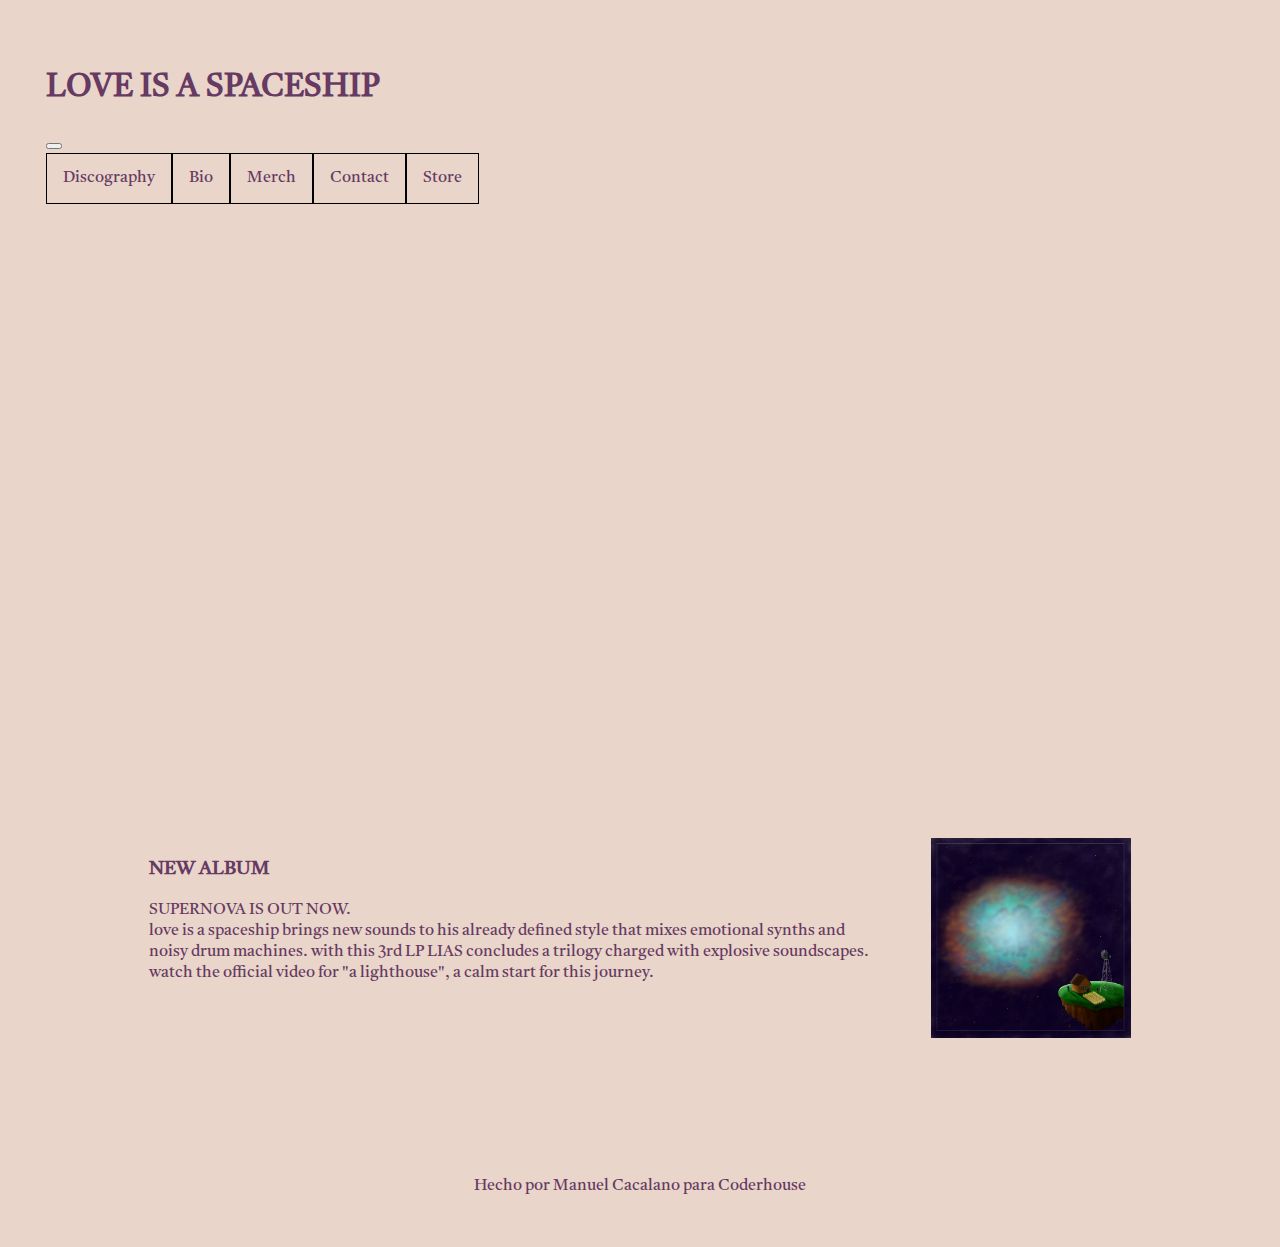
<file: index.html>
<!DOCTYPE html>
<html lang="es">
<head>
    <meta charset="UTF-8">
    <meta name="viewport" content="width=device-width, initial-scale=1">
    <meta name="description" content="bienvenido al sitio web del artista love is a spaceship, en él encontrarás merchandising, acceso a su discografía, novedades y una breve descripción de su obra. también podrás contactarte con el artista">
    <meta name="keywords" content="MÚSICA, VIDEOS, AMBIENT, SOUNDSCAPE">
    <title>LOVE IS A SPACESHIP</title>
    <link rel="stylesheet" type="text/css" href="./styles/styles.css"/>
    <link rel="preconnect" href="https://fonts.googleapis.com">
    <link rel="preconnect" href="https://fonts.gstatic.com" crossorigin>
    <link href="https://fonts.googleapis.com/css2?family=Tiro+Devanagari+Marathi&display=swap" rel="stylesheet"> 
    <link href="https://cdn.jsdelivr.net/npm/bootstrap@5.2.0-beta1/dist/css/bootstrap.min.css" rel="stylesheet" integrity="sha384-0evHe/X+R7YkIZDRvuzKMRqM+OrBnVFBL6DOitfPri4tjfHxaWutUpFmBp4vmVor" crossorigin="anonymous">
</head>
<body class="gridContainer">
    <header>
<!-- Logo -->
        <a href="./index.html" class="text-decoration-none"><h1 class="headerLogo">LOVE IS A SPACESHIP</h1></a>
<!-- Navbar -->
        <nav class="navbar navbar-expand-lg bg-none">
            <div class="container-fluid">
              <button class="navbar-toggler" type="button" data-bs-toggle="collapse" data-bs-target="#navbarNav" aria-controls="navbarNav" aria-expanded="false" aria-label="Toggle navigation">
                <span class="navbar-toggler-icon"></span>
              </button>
              <div class="collapse navbar-collapse" id="navbarNav">
                <ul class="navbar-nav">
                  <li class="nav-item">
                    <a class="nav-link" href="./pages/discography.html">Discography</a>
                  </li>
                  <li class="nav-item">
                    <a class="nav-link" href="./pages/bio.html">Bio</a>
                  </li>
                  <li class="nav-item">
                    <a class="nav-link" href="./pages/merch.html">Merch</a>
                  </li>
                  <li class="nav-item">
                    <a class="nav-link" href="./pages/contact.html">Contact</a>
                  </li>
                  <li class="nav-item">
                    <a class="nav-link" href="https://loveisaspaceship.bandcamp.com/" target="_blank">Store</a>
                  </li>
                </ul>
              </div>
            </div>
          </nav>
    </header>
<main class="main" class="container">
    <div class="col">
      <!-- Video destacado -->
    <section>
        <div class="row" class="videowrapper">
        <iframe width="500" height="500" src="https://www.youtube.com/embed/Tj5dAQHQgdU" title="YouTube video player" frameborder="0" allow="accelerometer; autoplay; clipboard-write; encrypted-media; gyroscope; picture-in-picture" allowfullscreen></iframe>
        </div>
    </section>
    <!-- Articulo destacado -->
    <article class="mainArticle">
        <div class="col">
        <h3>NEW ALBUM</h3>
        <p> 
            SUPERNOVA IS OUT NOW.
            <br/>
            love is a spaceship brings new sounds to his already defined style that mixes emotional synths and noisy drum machines. with this 3rd LP
            LIAS concludes a trilogy charged with explosive soundscapes. watch the official video for "a lighthouse", a calm start for this journey.
        </p>
        </div>
           <div>
            <a href="https://open.spotify.com/album/25Ow7mnJmatDlXEeY6L1rv?si=rSVdOAlHQNy2ylrPgvWaPw" target="_blank">
              <img src="./assets/04.jpeg" alt="supernova" title="supernova" height="200px" width="200px"/>
            </a>
          </div>
          </div>
    </article>
</main>
<!-- Footer -->
    <footer class="footer">
        <p class="footer__text">
            Hecho por <a class="text-decoration-none" class="footer__text" href="https://github.com/manuelcacalano" target="_blank"> Manuel Cacalano </a>para <a class="text-decoration-none" class="footer__text" href="https://www.coderhouse.com/" target="_blank" class="text-decoration-none">Coderhouse</a>
        </p>
    </footer>
<script src="https://cdn.jsdelivr.net/npm/bootstrap@5.2.0-beta1/dist/js/bootstrap.bundle.min.js" integrity="sha384-pprn3073KE6tl6bjs2QrFaJGz5/SUsLqktiwsUTF55Jfv3qYSDhgCecCxMW52nD2" crossorigin="anonymous"></script>
</body>
</html>
</file>
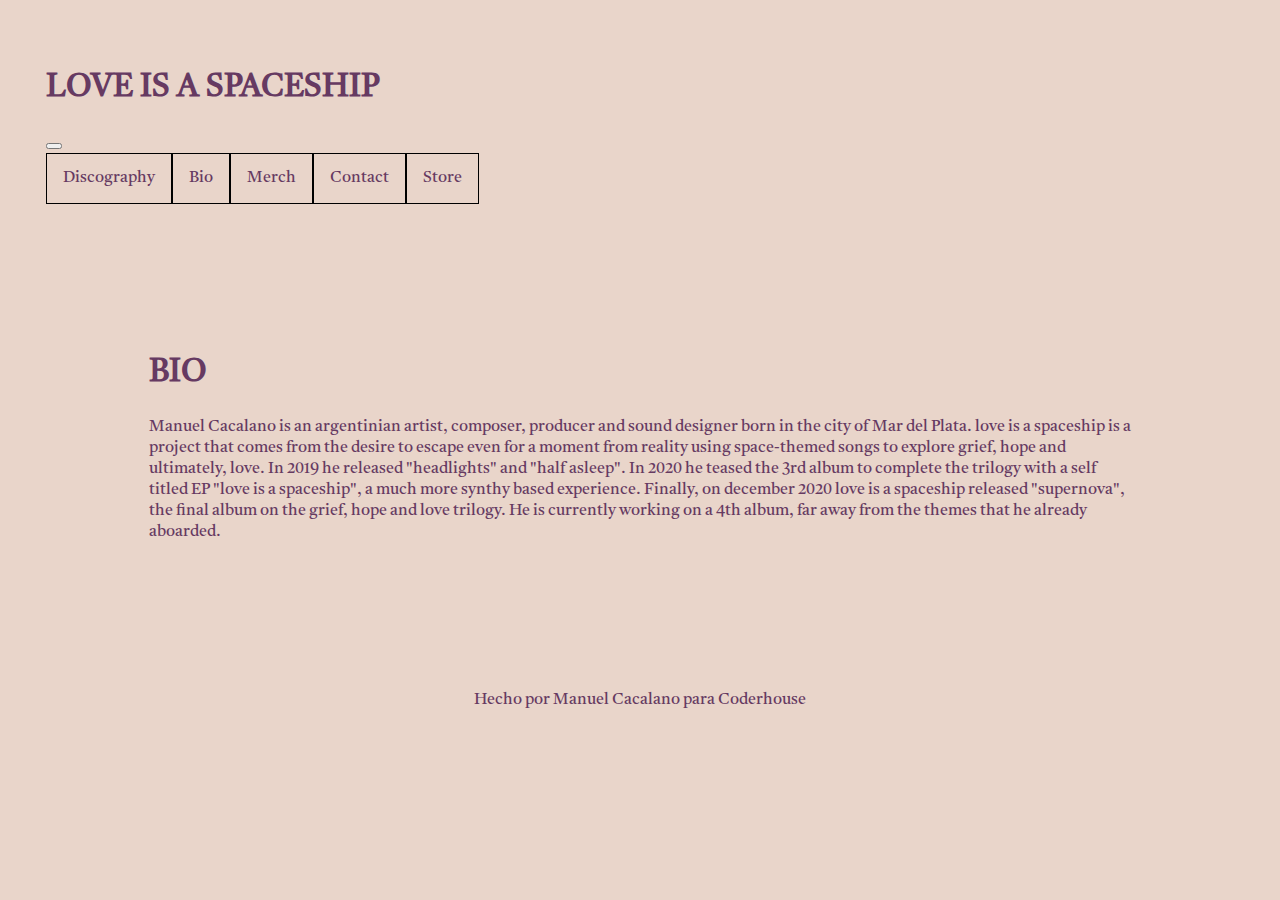
<file: pages/bio.html>
<!DOCTYPE html>
<html lang="es">
<head>
    <meta charset="UTF-8">
    <meta name="viewport" content="width=device-width, initial-scale=1">
    <meta name="description" content="en esta página encontrarás una breve biografía del artista love is a spaceship">
    <meta name="keywords" content="MÚSICA, VIDEOS, AMBIENT, SOUNDSCAPE">
    <title>BIO/LOVE IS A SPACESHIP</title>
    <link rel="stylesheet" type="text/css" href="../styles/styles.css"/>
    <link rel="preconnect" href="https://fonts.googleapis.com">
    <link rel="preconnect" href="https://fonts.gstatic.com" crossorigin>
    <link href="https://fonts.googleapis.com/css2?family=Tiro+Devanagari+Marathi&display=swap" rel="stylesheet"> 
    <link href="https://cdn.jsdelivr.net/npm/bootstrap@5.2.0-beta1/dist/css/bootstrap.min.css" rel="stylesheet" integrity="sha384-0evHe/X+R7YkIZDRvuzKMRqM+OrBnVFBL6DOitfPri4tjfHxaWutUpFmBp4vmVor" crossorigin="anonymous">
</head>
<body class="gridContainer">
    <header>
      <!-- Logo -->
        <a href="../index.html" class="text-decoration-none"><h1 class="headerLogo">LOVE IS A SPACESHIP</h1></a>
        <!-- Navbar -->
        <nav class="navbar navbar-expand-lg bg-none">
            <div class="container-fluid">
              <button class="navbar-toggler" type="button" data-bs-toggle="collapse" data-bs-target="#navbarNav" aria-controls="navbarNav" aria-expanded="false" aria-label="Toggle navigation">
                <span class="navbar-toggler-icon"></span>
              </button>
              <div class="collapse navbar-collapse" id="navbarNav">
                <ul class="navbar-nav">
                  <li class="nav-item">
                    <a class="nav-link" href="./discography.html">Discography</a>
                  </li>
                  <li class="nav-item">
                    <a class="nav-link" href="./bio.html">Bio</a>
                  </li>
                  <li class="nav-item">
                    <a class="nav-link" href="./merch.html">Merch</a>
                  </li>
                  <li class="nav-item">
                    <a class="nav-link" href="./contact.html">Contact</a>
                  </li>
                  <li class="nav-item">
                    <a class="nav-link" href="https://loveisaspaceship.bandcamp.com/" target="_blank">Store</a>
                  </li>
                </ul>
              </div>
            </div>
          </nav>
    </header>
    <main class="main">
        <article class="article">
          <!-- Titulo -->
            <h1>BIO</h1>
            <!-- Texto -->
            <p>
                Manuel Cacalano is an argentinian artist, composer, producer and sound designer born in the city of Mar del Plata. love is a spaceship is a project
                that comes from the desire to escape even for a moment from reality using space-themed songs to explore grief, hope and ultimately, love.
                In 2019 he released "headlights" and "half asleep". In 2020 he teased the 3rd album to complete the trilogy with a self titled EP "love is a spaceship", a much more synthy based experience.
                Finally, on december 2020 love is a spaceship released "supernova", the final album on the grief, hope and love trilogy. He is currently working on a 4th album, far away from the themes that he already aboarded.
            </p>
        </article>
    </main>
    <!-- Footer -->
    <footer class="footer">
        <p class="footer__text">
            Hecho por <a class="text-decoration-none" class="footer__text" href="https://github.com/manuelcacalano" target="_blank"> Manuel Cacalano </a>para <a class="text-decoration-none" class="footer__text" href="https://www.coderhouse.com/" target="_blank" class="text-decoration-none">Coderhouse</a>
        </p>
    </footer>
<script src="https://cdn.jsdelivr.net/npm/bootstrap@5.2.0-beta1/dist/js/bootstrap.bundle.min.js" integrity="sha384-pprn3073KE6tl6bjs2QrFaJGz5/SUsLqktiwsUTF55Jfv3qYSDhgCecCxMW52nD2" crossorigin="anonymous"></script>
</body>
</html>
</file>
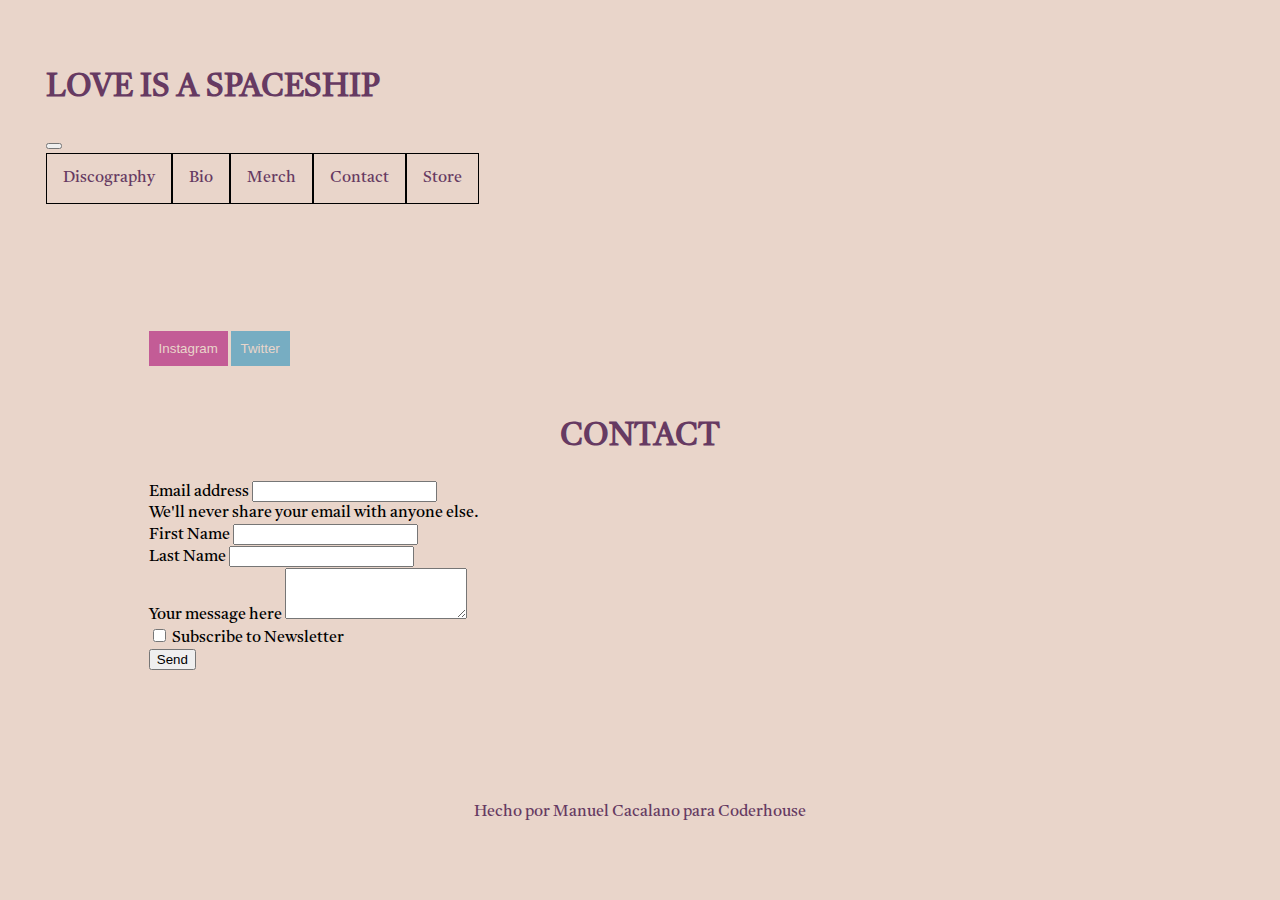
<file: pages/contact.html>
<!DOCTYPE html>
<html lang="es">

<head>
  <meta charset="UTF-8">
  <meta name="viewport" content="width=device-width, initial-scale=1">
  <meta name="description" content="en esta página tendrá acceso a las redes sociales del artista y también podrá dejarle un mensaje personalizado">
  <meta name="keywords" content="MÚSICA, VIDEOS, AMBIENT, SOUNDSCAPE">
  <title>CONTACT/LOVE IS A SPACESHIP</title>
  <link rel="stylesheet" type="text/css" href="../styles/styles.css" />
  <link rel="preconnect" href="https://fonts.googleapis.com">
  <link rel="preconnect" href="https://fonts.gstatic.com" crossorigin>
  <link href="https://fonts.googleapis.com/css2?family=Tiro+Devanagari+Marathi&display=swap" rel="stylesheet">
  <link href="https://cdn.jsdelivr.net/npm/bootstrap@5.2.0-beta1/dist/css/bootstrap.min.css" rel="stylesheet"
    integrity="sha384-0evHe/X+R7YkIZDRvuzKMRqM+OrBnVFBL6DOitfPri4tjfHxaWutUpFmBp4vmVor" crossorigin="anonymous">
</head>

<body class="gridContainer">
  <header>
    <!-- Logo -->
    <a href="../index.html" class="text-decoration-none">
      <h1 class="headerLogo">LOVE IS A SPACESHIP</h1>
    </a>
    <!-- Navbar -->
    <nav class="navbar navbar-expand-lg bg-none">
      <div class="container-fluid">
        <button class="navbar-toggler" type="button" data-bs-toggle="collapse" data-bs-target="#navbarNav"
          aria-controls="navbarNav" aria-expanded="false" aria-label="Toggle navigation">
          <span class="navbar-toggler-icon"></span>
        </button>
        <div class="collapse navbar-collapse" id="navbarNav">
          <ul class="navbar-nav">
            <li class="nav-item">
              <a class="nav-link" href="./discography.html">Discography</a>
            </li>
            <li class="nav-item">
              <a class="nav-link" href="./bio.html">Bio</a>
            </li>
            <li class="nav-item">
              <a class="nav-link" href="./merch.html">Merch</a>
            </li>
            <li class="nav-item">
              <a class="nav-link" href="./contact.html">Contact</a>
            </li>
            <li class="nav-item">
              <a class="nav-link" href="https://loveisaspaceship.bandcamp.com/" target="_blank">Store</a>
            </li> 
          </ul>
        </div>
      </div>
    </nav>
  </header>
  <main class="main">
    <div class="form">
      <!-- Redes de contacto -->
      <section>
        <a href="https://instagram.com/" target="_blank"><button class="btn-instagram" >Instagram </button></a>
        <a href="https://twitter.com" target="_blank"><button class="btn-twitter" >Twitter </button></a>
      </section>
      <!-- Titulo -->
      <h1 class="contact-title">CONTACT</h1>
      
      <!-- Formulario -->
      <form>
        <div class="mb-3">
          <label for="email" class="form-label">Email address</label>
          <input type="email" class="form-control" id="email" aria-describedby="emailHelp">
          <div id="emailHelp" class="form-text">We'll never share your email with anyone else.</div>
        </div>
        <div class="row">
          <div class="col">
            <label for="name">First Name</label>
            <input type="text" class="form-control" id="name">
          </div>
          <div class="col">
            <label for="lastName">Last Name</label>
            <input type="text" class="form-control" id="lastName">
          </div>
        </div>
        <div class="form-group">
          <label for="message">Your message here</label>
          <textarea class="form-control" id="message" rows="3"></textarea>
        </div>
        <div class="mb-3 form-check">
          <input type="checkbox" class="form-check-input" id="checkbox">
          <label class="form-check-label" for="checkbox">Subscribe to Newsletter</label>
        </div>
        <button class="btn btn-light" type="submit">Send</button>
      </form>
    </div>
  </main>
  <!-- Footer -->
  <footer class="footer">
    <p class="footer__text">
      Hecho por <a class="text-decoration-none" class="footer__text" href="https://github.com/manuelcacalano"
        target="_blank"> Manuel Cacalano </a>para <a class="text-decoration-none" class="footer__text"
        href="https://www.coderhouse.com/" target="_blank" class="text-decoration-none">Coderhouse</a>
    </p>
  </footer>
  <script src="https://cdn.jsdelivr.net/npm/bootstrap@5.2.0-beta1/dist/js/bootstrap.bundle.min.js"
    integrity="sha384-pprn3073KE6tl6bjs2QrFaJGz5/SUsLqktiwsUTF55Jfv3qYSDhgCecCxMW52nD2"
    crossorigin="anonymous"></script>
</body>

</html>
</file>
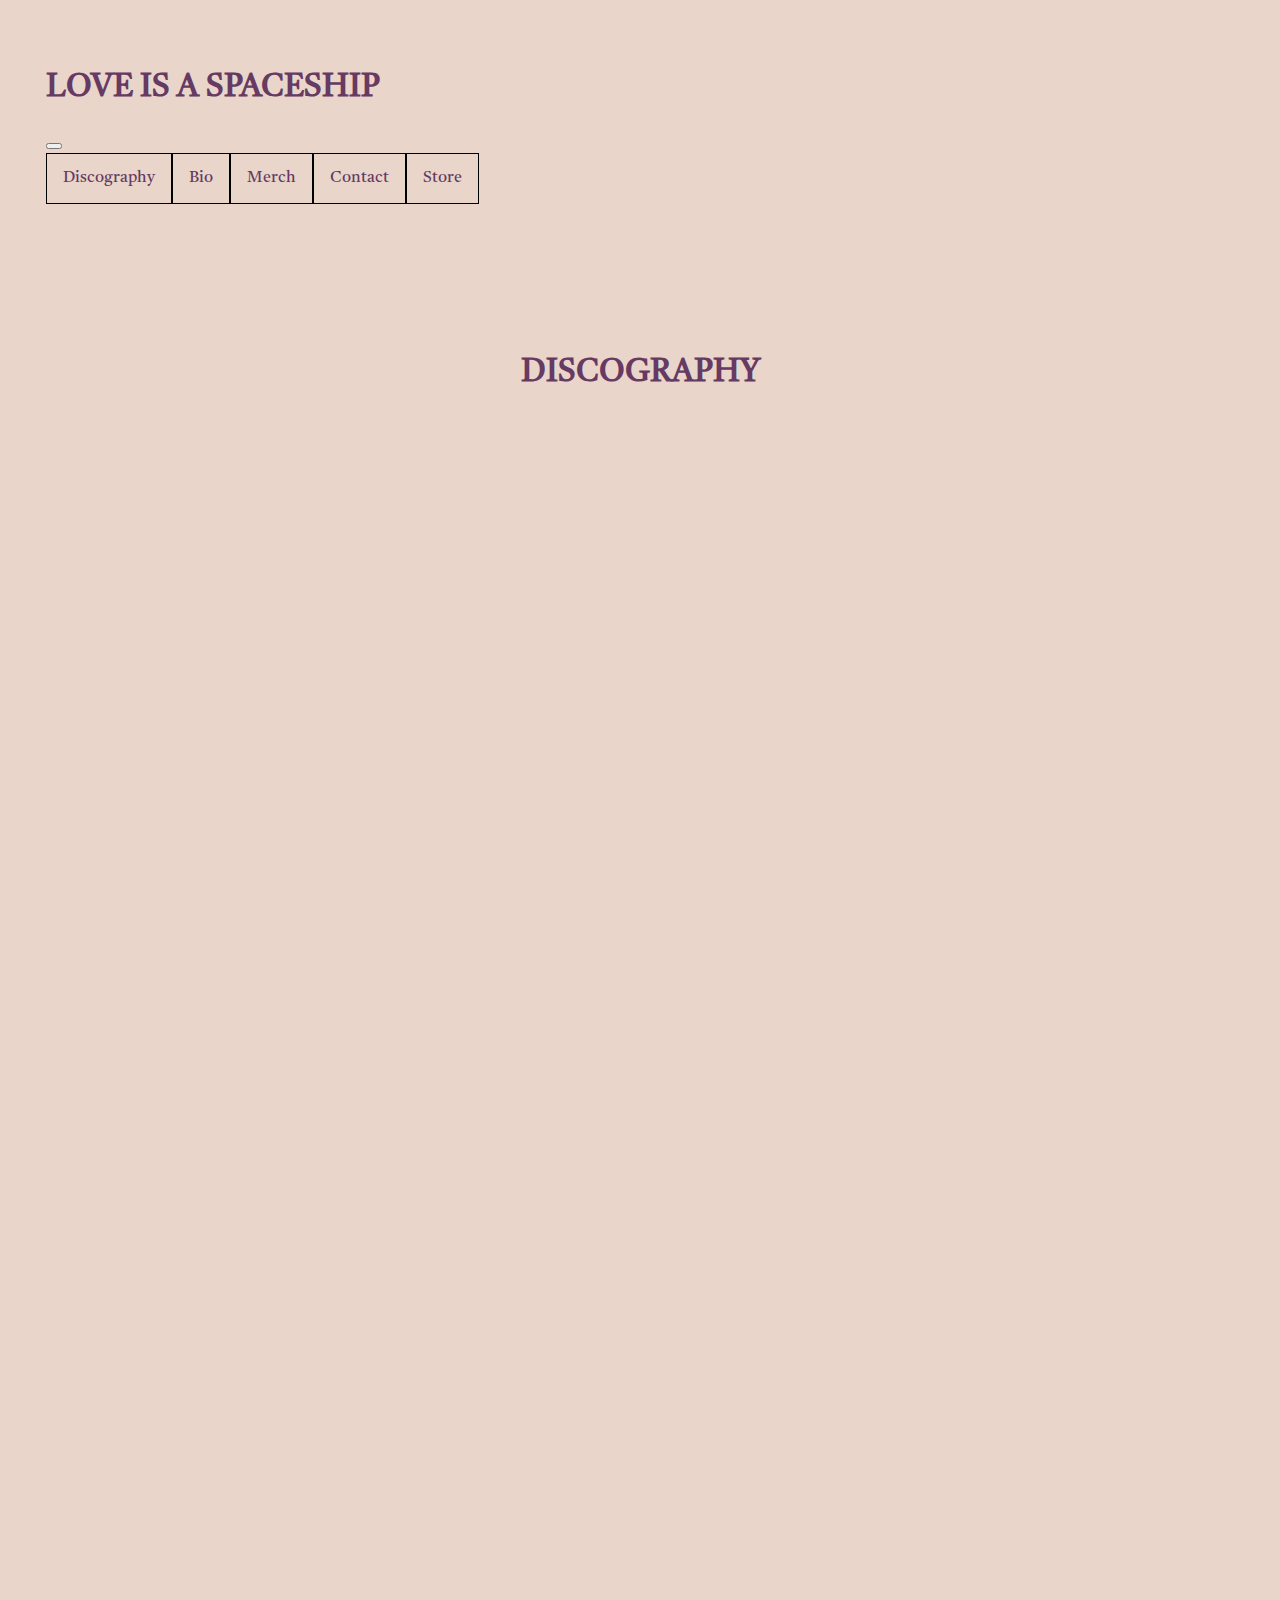
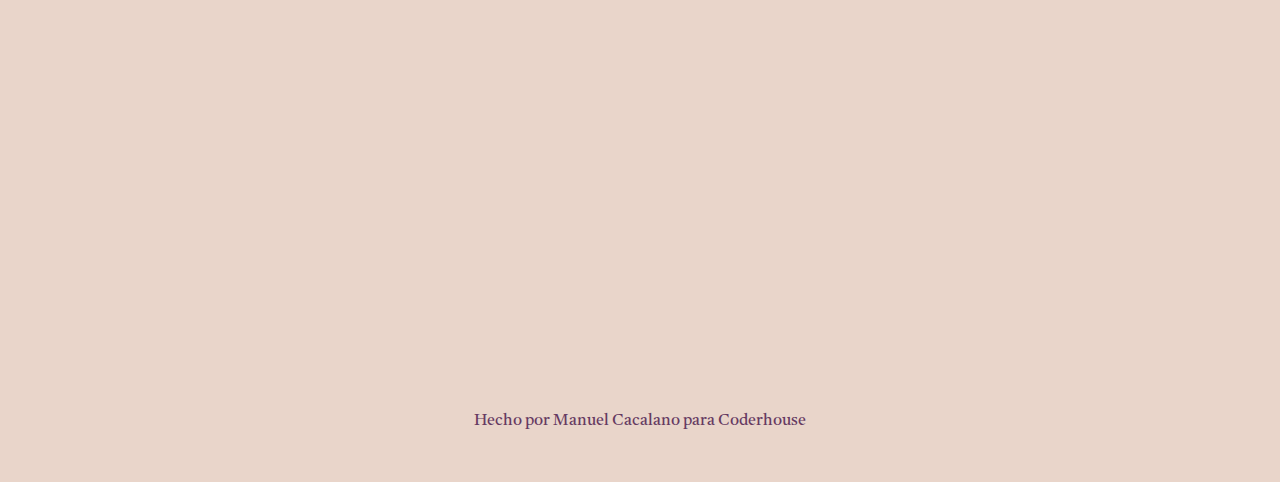
<file: pages/discography.html>
<!DOCTYPE html>
<html lang="es">
<head>
    <meta charset="UTF-8">
    <meta name="viewport" content="width=device-width, initial-scale=1">
    <meta name="description" content="en esta página encontrarás toda la discografía de love is a spaceship, puedes reproducir cualquier disco haciendo click sobre ellos">
    <meta name="keywords" content="MÚSICA, VIDEOS, AMBIENT, SOUNDSCAPE">
    <title>DISCOGRAPHY/LOVE IS A SPACESHIP</title>
    <link rel="stylesheet" type="text/css" href="../styles/styles.css"/>
    <link rel="preconnect" href="https://fonts.googleapis.com">
    <link rel="preconnect" href="https://fonts.gstatic.com" crossorigin>
    <link href="https://fonts.googleapis.com/css2?family=Tiro+Devanagari+Marathi&display=swap" rel="stylesheet"> 
    <link href="https://cdn.jsdelivr.net/npm/bootstrap@5.2.0-beta1/dist/css/bootstrap.min.css" rel="stylesheet" integrity="sha384-0evHe/X+R7YkIZDRvuzKMRqM+OrBnVFBL6DOitfPri4tjfHxaWutUpFmBp4vmVor" crossorigin="anonymous">
</head>
<body class="gridContainer">
    <header>
      <!-- Logo -->
        <a href="../index.html" class="text-decoration-none"><h1 class="headerLogo">LOVE IS A SPACESHIP</h1></a>
        <!-- Navbar -->
        <nav class="navbar navbar-expand-lg bg-none">
            <div class="container-fluid">
              <button class="navbar-toggler" type="button" data-bs-toggle="collapse" data-bs-target="#navbarNav" aria-controls="navbarNav" aria-expanded="false" aria-label="Toggle navigation">
                <span class="navbar-toggler-icon"></span>
              </button>
              <div class="collapse navbar-collapse" id="navbarNav">
                <ul class="navbar-nav">
                  <li class="nav-item">
                    <a class="nav-link" href="./discography.html">Discography</a>
                  </li>
                  <li class="nav-item">
                    <a class="nav-link" href="./bio.html">Bio</a>
                  </li>
                  <li class="nav-item">
                    <a class="nav-link" href="./merch.html">Merch</a>
                  </li>
                  <li class="nav-item">
                    <a class="nav-link" href="./contact.html">Contact</a>
                  </li>
                  <li class="nav-item">
                    <a class="nav-link" href="https://loveisaspaceship.bandcamp.com/" target="_blank">Store</a>
                  </li>
                </ul>
              </div>
            </div>
          </nav>
    </header>
    <main class="main"> 
        <div  class="discography">
          <!-- Titulo -->
           <h1>DISCOGRAPHY</h1>
           <!-- Discos con acceso a reproductor de bandcamp -->
           <iframe style="border: 0; width: 350px; height: 350px;" src="https://bandcamp.com/EmbeddedPlayer/album=899526204/size=large/bgcol=333333/linkcol=9a64ff/minimal=true/transparent=true/" seamless alt="headlights by love is a spaceship"><a href="https://loveisaspaceship.bandcamp.com/album/headlights">headlights by love is a spaceship</a></iframe>   
           <br/>
           <iframe style="border: 0; width: 350px; height: 350px;" src="https://bandcamp.com/EmbeddedPlayer/album=2897382361/size=large/bgcol=333333/linkcol=9a64ff/minimal=true/transparent=true/" seamless alt="half asleep by love is a spaceship"><a href="https://loveisaspaceship.bandcamp.com/album/half-asleep">half asleep by love is a spaceship</a></iframe>           
           <br/>
           <iframe style="border: 0; width: 350px; height: 350px;" src="https://bandcamp.com/EmbeddedPlayer/album=1149719368/size=large/bgcol=333333/linkcol=9a64ff/minimal=true/transparent=true/" seamless alt="love is a spaceship by love is a spaceship"><a href="https://loveisaspaceship.bandcamp.com/album/love-is-a-spaceship">love is a spaceship by love is a spaceship</a></iframe>
           <br/>
           <iframe style="border: 0; width: 350px; height: 350px;" src="https://bandcamp.com/EmbeddedPlayer/album=4103972138/size=large/bgcol=333333/linkcol=9a64ff/minimal=true/transparent=true/" seamless alt="supernova by love is a spaceship"><a href="https://loveisaspaceship.bandcamp.com/album/supernova">supernova by love is a spaceship</a></iframe>
        </div>
        </main>
        <!-- Footer -->
        <footer class="footer">
            <p class="footer__text">
                Hecho por <a class="text-decoration-none" class="footer__text" href="https://github.com/manuelcacalano" target="_blank"> Manuel Cacalano </a>para <a class="text-decoration-none" class="footer__text" href="https://www.coderhouse.com/" target="_blank" class="text-decoration-none">Coderhouse</a>
            </p>
        </footer>
<script src="https://cdn.jsdelivr.net/npm/bootstrap@5.2.0-beta1/dist/js/bootstrap.bundle.min.js" integrity="sha384-pprn3073KE6tl6bjs2QrFaJGz5/SUsLqktiwsUTF55Jfv3qYSDhgCecCxMW52nD2" crossorigin="anonymous"></script>
</body>
</html>
</file>
<file: styles/styles.css>
.btn-instagram {
  color: #E9D5CA;
  background-color: #c35c96;
  border: 1px, black;
  padding: 1%;
  margin-bottom: 3%;
}

.btn-twitter {
  color: #E9D5CA;
  background-color: #77adc2;
  border: 1px, black;
  padding: 1%;
  margin-bottom: 3%;
}

.contact-title {
  text-align: center;
}

header {
  grid-area: header;
  text-align: start;
  padding: 1%;
}
header .headerLogo {
  animation-name: animacion2;
  animation-duration: 20s;
  animation-iteration-count: infinite;
}

/* Navbar design */
ul {
  list-style-type: none;
  margin: 0;
  padding: 0;
  overflow: hidden;
  background-color: #E9D5CA;
}
ul li {
  float: left;
  color: white;
  text-align: center;
  padding: 14px 16px;
  text-decoration: none;
  border: solid 1px black;
}
ul li:hover {
  border: none;
}

/* Fondo del main */
main {
  background-image: url(https://images.pexels.com/photos/1287142/pexels-photo-1287142.jpeg?cs=srgb&dl=pexels-eberhard-grossgasteiger-1287142.jpg&fm=jpg);
  padding: 5%;
  font-family: "Tiro Devanagari Marathi", serif;
}

.article, .mainArticle {
  background-color: #E9D5CA;
  padding: 5%;
}

.mainArticle {
  display: flex;
  justify-content: end;
  text-align: start;
  column-gap: 5%;
  font-size: medium;
  flex-direction: row;
}

/* Configuracion de video destacado en el index */
.videowrapper {
  float: none;
  clear: both;
  width: 100%;
  position: relative;
  padding-bottom: 56.25%;
  padding-top: 25px;
  height: 0;
  margin-bottom: 10%;
}
.videowrapper iframe {
  position: absolute;
  top: 0;
  left: 0;
  width: 100%;
  height: 100%;
}

.gridContainer {
  display: grid;
  grid-template-areas: "header header header" "main main main" "footer footer footer";
}

.main {
  grid-area: main;
  display: flex;
  justify-content: start;
  flex-direction: column;
}

.form {
  background-color: #E9D5CA;
  padding: 5%;
}

.discography {
  margin-left: 10%;
  margin-right: 10%;
  display: flex;
  flex-direction: column;
  align-items: center;
  background-color: #E9D5CA;
  padding: 5%;
}

.merch {
  margin-left: 10%;
  margin-right: 10%;
  display: block;
  align-items: center;
  text-align: center;
  background-color: #E9D5CA;
  padding: 5%;
}

.footer {
  grid-area: footer;
  display: flex;
  justify-content: center;
}

.footer__text {
  animation-name: animacion2;
  animation-duration: 20s;
  animation-iteration-count: infinite;
}

/* Animacion fondo */
@keyframes animacion {
  0% {
    background-color: #E9D5CA;
  }
  50% {
    background-color: #663a62;
  }
  100% {
    background-color: #E9D5CA;
  }
}
/* Animacion textos */
@keyframes animacion2 {
  0% {
    color: #663a62;
  }
  50% {
    color: #E9D5CA;
  }
  100% {
    color: #663a62;
  }
}
@media screen and (max-width: 600px) {
  header h1 {
    text-align: center;
  }
  .mainArticle {
    flex-direction: column;
    font-size: small;
  }
  .discography {
    margin-left: 0%;
    margin-right: 0%;
  }
  .merch {
    display: flex;
    flex-direction: column;
    margin-left: 0%;
    margin-right: 0%;
  }
  .form {
    margin-left: 0%;
    margin-right: 0%;
  }
}
body {
  background-color: #E9D5CA;
  font-family: "Tiro Devanagari Marathi", serif;
  animation-name: animacion;
  animation-duration: 20s;
  animation-iteration-count: infinite;
  padding: 2%;
}
body a, body p, body h1, body h2, body h3, body h4, body h5, body h6 {
  color: #663a62;
  text-decoration: none;
}

/*# sourceMappingURL=styles.css.map */
</file>
